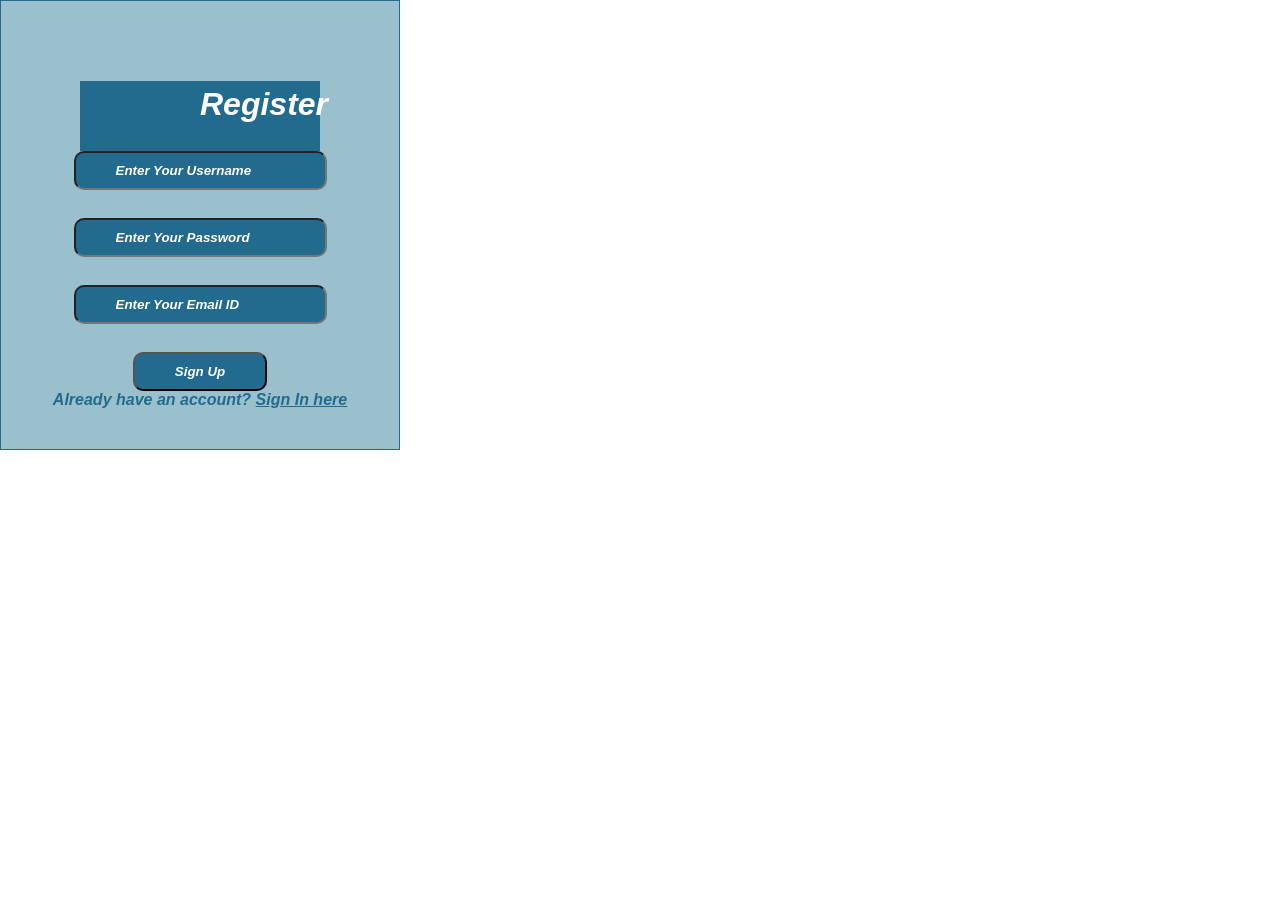
<file: register.html>
<!DOCTYPE html>
<html>
<head>
    <meta charset="UTF-8">
    <title>Register</title>
    <link rel="stylesheet" href="style.css">
</head>
<body>
    <div align="center" class="border">
        <div class="header">
            <h1 class="word">Register</h1>
        </div>
        <h2 class="word">
            <form action="registrieren2.php" method="post">
                <div class="msg"></div>
                <input id="username" name="username" type="text" placeholder="Enter Your Username" class="textbox"><br><br>
                <input id="password" name="password" type="password" placeholder="Enter Your Password" class="textbox"><br><br>
                <input id="email" name="email" type="text" placeholder="Enter Your Email ID" class="textbox"><br><br>
                <input type="submit" class="btn" value="Sign Up">
            </form>
        </h2>
        <p class="bottom">Already have an account? <a class="bottom" href="login.html">Sign In here</a></p>
    </div>
</body>
</html>
</file>
<file: style.css>
*{
    box-sizing: border-box;
    margin: 0;
    padding: 0;
    font-family: 'Kumbh Sans', sans-serif;
}

.navbar{
    background: #131313;
    height: 80px;
    display: flex;
    justify-content: center;
    align-items: center;
    font-size: 1.2rem;
    position: sticky;
    top: 0;
    z-index: 999   ;

}

.navbar__container{
    display: flex;
    justify-content: space-between;
    height: 80px;
    z-index: 1;
    width: 100%;
    max-width: 1300px;
    margin: 0 auto;
    padding: 0 50px;
}

#navbar__logo{
    background-color: #ff8177;
    background-image: linear-gradient(to top, #ff0844 0%,#ffb199 100%);
    background-size: 100%;
    -webkit-background-clip: text;
    -moz-background-clip: text;
    -webkit-text-fill-color: transparent;
    -moz-text-fill-color: transparent;
    display: flex;
    align-items: center ;
    cursor: pointer;
    text-decoration: none;
    font-size: 3rem;

}

.fa-gem{
    margin-right: 0.5rem;
}

.navbar__menu{
    display: flex;
    align-items: center;
    list-style: none;
    text-align: center;
}

.navbar__item{
    height: 80px;
}

.navbar__links{
    color: #fff;
    display: flex;
    align-items: center;
    justify-content: center;
    text-decoration: none;
    padding: 0 1rem;
    height: 100%;
}

.navbar__btn{
    display: flex;
    justify-content: center;
    align-items: center;
    padding: 0 1rem;
    width: 100%;
}

.button{
    display:flex;
    justify-content: center;
    align-items: center;
    text-decoration: none;
    padding: 10px 20px;
    height: 100%;
    width: 100%;
    border: none;
    outline: none;
    border-radius: 4px;
    background-color: #f77062;
    color: #fff;
}

.button:hover{
    color: #fff;
    background: #4837ff;
    transition: all 0.35s ease;
}

.navbar__links:hover{
    color: #f77062 ;
    transition: all 0.3s ease;
}

@media screen and (max-width: 960px) {
    .navbar__container {
        display: flex;
        justify-content: space-between;
        height: 40px;
        z-index: 1;
        width: 100%;
        max-width: 1300px;
        margin: 0 auto;
        padding: 0 20px; /* Reduziere den Padding-Wert, um den Inhalt näher an den Rändern zu positionieren */
    }

    .navbar__menu {
        display: grid; /* Dropdown-Menü standardmäßig verstecken */
        grid-template-columns: auto;
        margin: 0;
        width: 100%;
        position: absolute;
        top: -1000px;
        opacity: 0;
        transition: all 0.5 ease;
        height: 50vh;
        z-index: -1;
        background: #131313;
    }

    .navbar__menu.active {
        background: #131313;
        top: 100%;
        opacity: 1;
        transition: all 0.5s ease;
        z-index: 99;
        height: 50vh;
        font-size: 1.6rem;
    }

    #navbar__logo{
        padding-left: 25px; /* Setze den Margin-Wert für den Namen zurück */

    }

    .navbar__toggle .bar{
        width: 25px;
        height: 3px;
        margin: 5px auto;
        transition: all 0.3s ease-in-out;
        background: #fff;
    }

    .navbar__item{
        width: 100%;
    }
    .navbar__links{
        text-align: center;
        padding: 2rem;
        width: 100%;
        display: table;
    }

    #mobile-menu{
        position: absolute;
        top: 20%;
        right: 5%;
        transform: translate(5%, 20%);
    }
    .navbar__btn{
        padding-bottom: 2rem;
    }
    .button{
        display: flex;
        justify-content: center;
        align-items: center;
        width: 80%;
        height:  80px;
        margin: 0;


    }

    .navbar__toggle .bar{
        display: block;
        cursor: pointer;
    }
    
    #mobile-menu.is-active .bar:nth-child(2){
        opacity: 0;
    
        
    }
    #mobile-menu.is-active .bar:nth-child(1){
        transform: translateY(8px) rotate(45deg);
        
    }
    #mobile-menu.is-active .bar:nth-child(3){
        transform: translateY(8px) rotate(-45deg); 
    }
}

/*LOGIN*/

/* Store this code in 'style.css' file inside the 'static' folder*/

.header{
    padding: 5px 120px;
    width: 150px;
    height: 70px;
    background-color: #236B8E; 
}

.border{
    padding: 80px 50px;
    width: 400px;
    height: 450px;
    border: 1px solid #236B8E;
    border-radius: 0px;
    background-color: #9AC0CD;
}

.btn {
    padding: 10px 40px;
    background-color: #236B8E; 
    color: #FFFFFF;
    font-style: oblique;
    font-weight: bold;
    border-radius: 10px;
}

.textbox{
    padding: 10px 40px;
    background-color: #236B8E; 
    text-color: #FFFFFF;
    border-radius: 10px;
}
    
::placeholder {
    color: #FFFFFF;
    opacity: 1;
    font-style: oblique;
    font-weight: bold;
}

.word{
    color: #FFFFFF;
    font-style: oblique;
    font-weight: bold;
}

.bottom{
    color: #236B8E;
    font-style: oblique;
    font-weight: bold;
}






/* Hero Section CSS*/
.main{
    background-color: #141414;
}
.main_container{
    display: grid;
    grid-template-columns: 1fr 1fr;
    align-items: center;
    justify-self: center;
    margin: 0 auto;
    height: 90vh;
    background-color: #141414;
    z-index: 1;
    width: 100%;
    max-width: 1300px;
    padding: 0 50px;

}

.main_content h1{
    font-size: 4rem;
    background-color: #ff8177;
    background-image: linear-gradient(to top, #ff0844 0%, #ffb199 100%);
    background-size: 100%;
    -webkit-background-clip: text;
    -moz-background-clip: text;
    -webkit-text-fill-color: transparent;
    -moz-text-fill-color: transparent;
}

.main_content p{
    margin-top: 1rem;
    font-size: 2rem;
    font-weight: 700;
    background-color: #ff8177;
    background-image: linear-gradient(to top, #b721ff 0%, #21ff 100%);
    background-size: 100%;
    -webkit-background-clip: text;
    -moz-background-clip: text;
    -webkit-text-fill-color: transparent;
    -moz-text-fill-color: transparent

}
</file>
